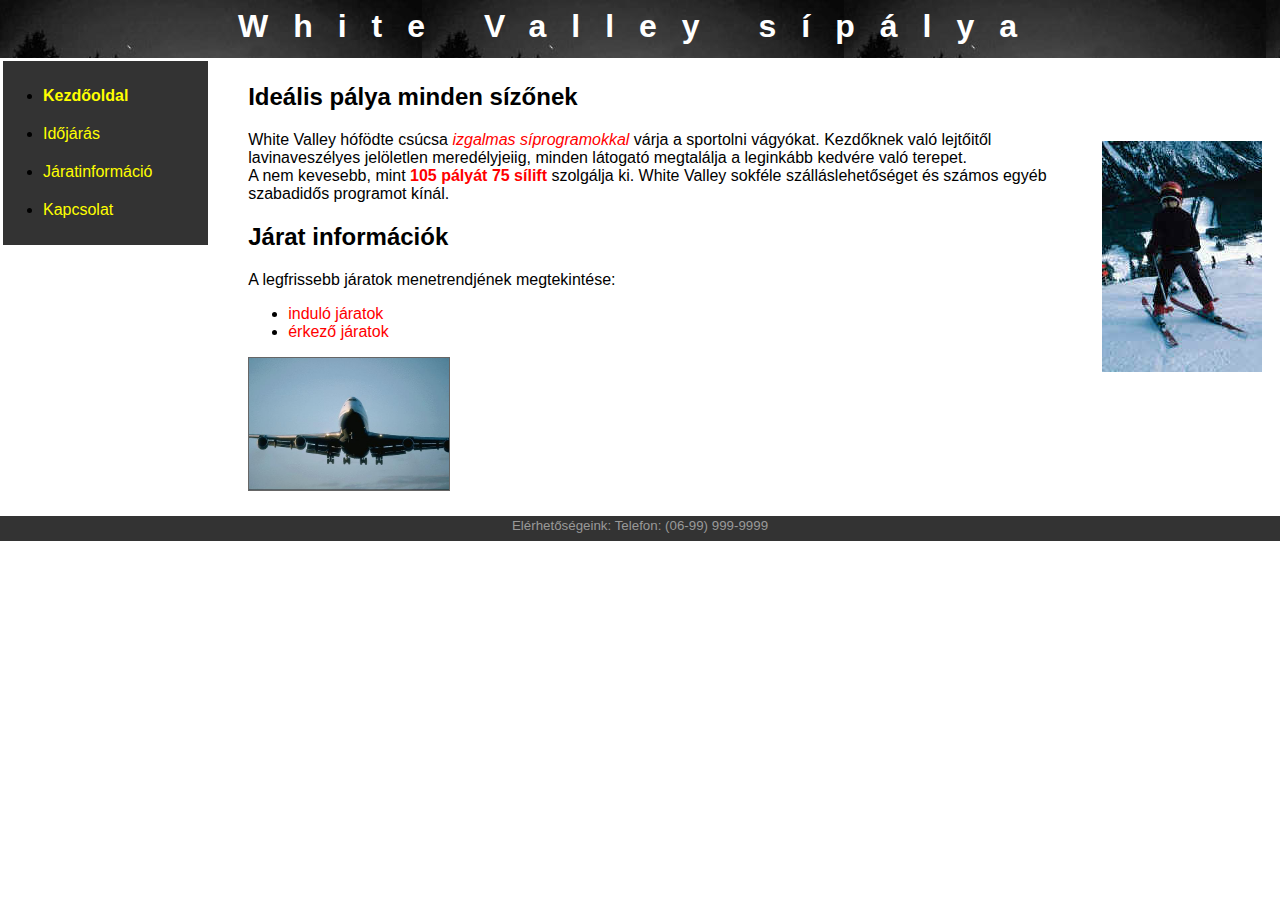
<file: index.html>
<!DOCTYPE html>
<html lang="hu">
<head>
<meta charset="utf-8">
<link rel="stylesheet" href="styles.css">
<title>White Valley sípálya</title>
</head>
<body>
    <div id="header">
        <h1>White Valley sípálya</h1>
    </div>
    <div id="nav">
        <ul>
            <li class="aktiv"><a href="index.html">Kezdőoldal</a></li>
            <li><a href="ido.html">Időjárás</a></li>
            <li><a href="inf.html">Járatinformáció</a></li>
            <li><a href="kapcsolat.html">Kapcsolat</a></li>
        </ul>
    </div>
    <div id="main">
        <div class="article">
            <h2>Ideális pálya minden sízőnek</h2>
            <p><img src="skier.jpg" width="160" height="231">White Valley hófödte csúcsa <a class="dolt"> izgalmas síprogramokkal</a> várja a sportolni vágyókat. Kezdőknek való lejtőitől lavinaveszélyes jelöletlen meredélyjeiig, minden látogató megtalálja a leginkább kedvére való terepet.<br>
            A nem kevesebb, mint <a class="felkover"> 105 pályát 75 sílift</a> szolgálja ki. White Valley sokféle szálláslehetőséget és számos egyéb szabadidős programot kínál.</p>
        </div>
        <div class="aside">
            <h2>Járat információk</h2>
            <p>A legfrissebb járatok menetrendjének megtekintése:</p>
            <ul>
            <li><a href="inf.html#indulo"> induló járatok</a></li>
            <li><a href="inf.html#erkezo">érkező járatok</a></li>
            </ul>
            <p><img src="jet.jpg" alt="Járatok" class="jaratokimg"></p>
        </div>
    </div>
    <div id="footer">
        <small>Elérhetőségeink: Telefon: (06-99) 999-9999</small>
    </div>
</body>
</html>
</file>
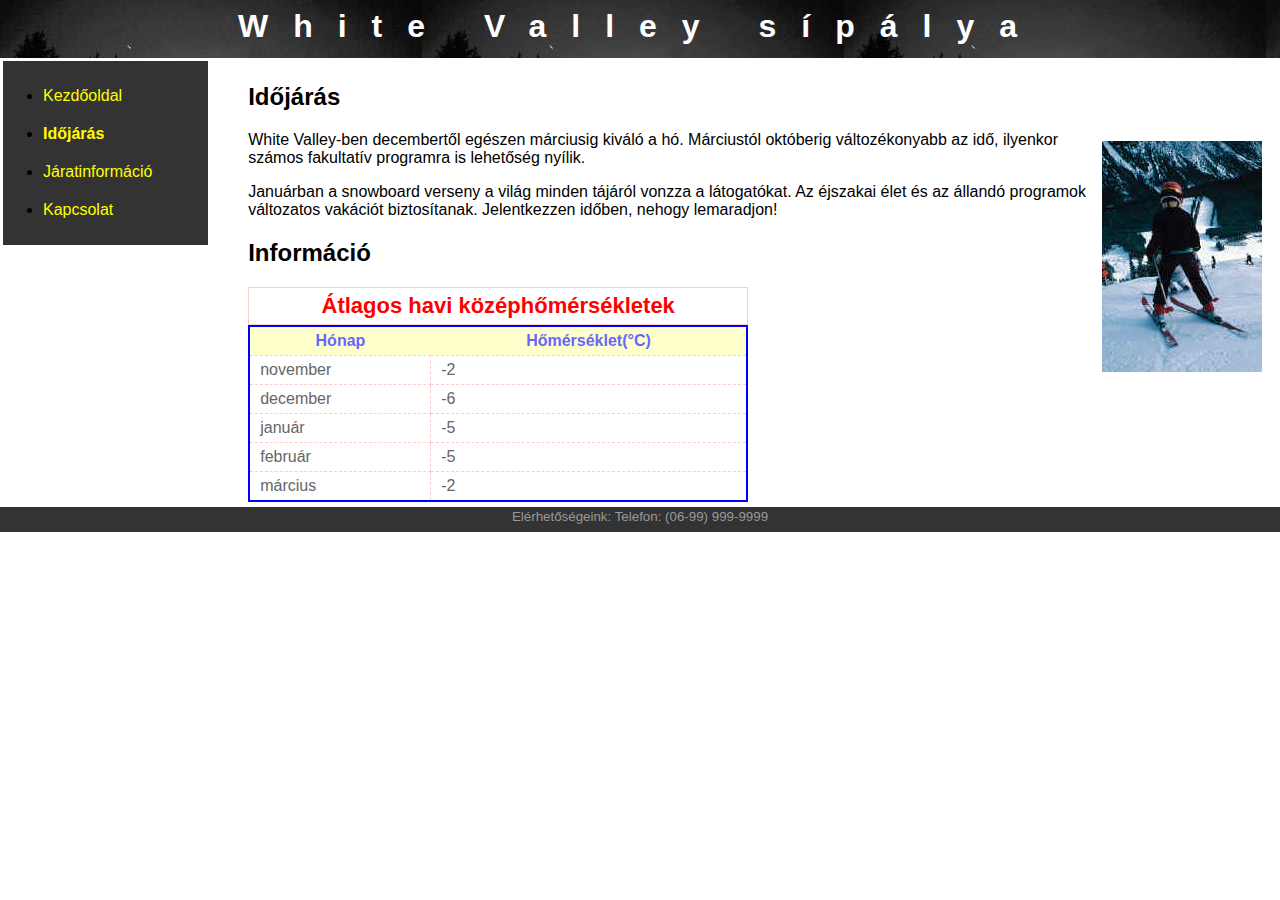
<file: ido.html>
<!DOCTYPE html>
<html lang="hu">
<head>
<meta charset="utf-8">
<title>White Valley sípálya</title>
<link rel="stylesheet" href="styles.css">
</head>
<body>

    <div id="header">
        <h1>White Valley sípálya</h1>
    </div>
    <div id="nav">
        <ul>
            <li><a href="index.html">Kezdőoldal</a></li>
            <li class="aktiv"><a href="ido.html">Időjárás</a></li>
            <li><a href="inf.html">Járatinformáció</a></li>
            <li><a href="kapcsolat.html">Kapcsolat</a></li>
        </ul>
    </div>
    <div id="main">
        <div class="article">
            <h2>Időjárás</h2>
            <p><img src="skier.jpg" width="160" height="231">White Valley-ben decembertől egészen márciusig kiváló a hó. Márciustól októberig változékonyabb az idő, ilyenkor számos fakultatív programra is lehetőség nyílik.</p>
            <p>Januárban a snowboard verseny a világ minden tájáról vonzza a látogatókat. Az éjszakai élet és az állandó programok változatos vakációt biztosítanak. Jelentkezzen időben, nehogy lemaradjon!</p>
        </div>
        <div class="aside">
            <h2>Információ</h2>
            <table>
                <caption>Átlagos havi középhőmérsékletek</caption>
                <tr>
                    <th>Hónap</th>
                    <th>Hőmérséklet(°C)</td>
                </tr>
                <tr>
                    <td>november</td>
                    <td>-2</td>
                </tr>
                <tr>
                    <td>december</td>
                    <td>-6</td>
                </tr>
                <tr>
                    <td>január</td>
                    <td>-5</td>
                </tr>
                <tr>
                    <td>február</td>
                    <td>-5</td>
                </tr>
                <tr>
                    <td>március</td>
                    <td>-2</td>
                </tr>
            </table>


        </div>
    </div>
    <div id="footer">
        <small>Elérhetőségeink: Telefon: (06-99) 999-9999</small>
    </div>
</body>
</html>
</file>
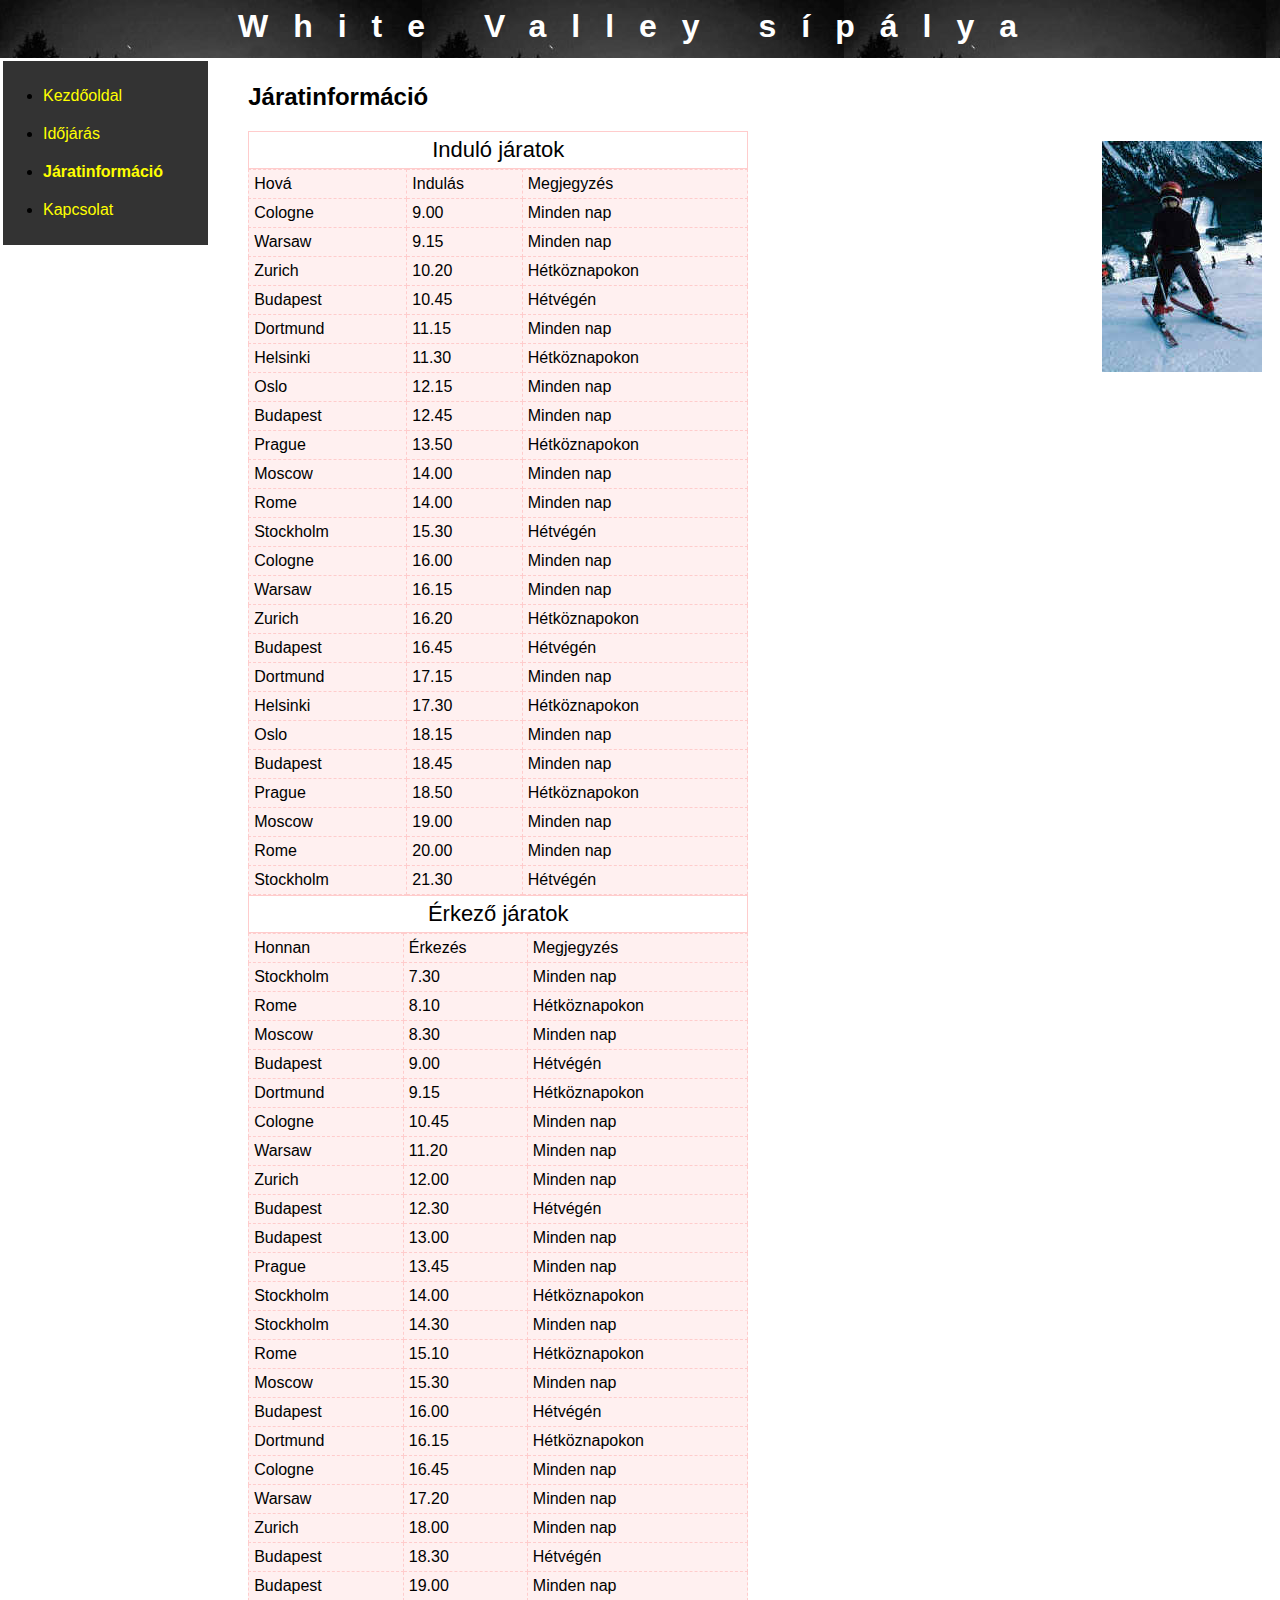
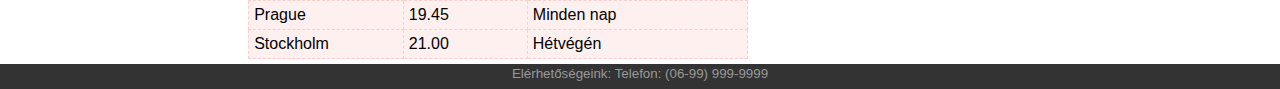
<file: inf.html>
<!DOCTYPE html>
<html lang="hu">
<head>
<meta charset="utf-8">
<link rel="stylesheet" href="styles.css">
<title>White Valley sípálya</title>
</head>
<body>
    <div id="header">
        <h1>White Valley sípálya</h1>
    </div>
    <div id="nav">
        <ul>
            <li><a href="index.html">Kezdőoldal</a></li>
            <li><a href="ido.html">Időjárás</a></li>
            <li class="aktiv"><a href="inf.html">Járatinformáció</a></li>
            <li><a href="kapcsolat.html">Kapcsolat</a></li>
        </ul>
    </div>
    <div id="main">
        <div class="article">
            <h2>Járatinformáció</h2>
            <p><img src="skier.jpg" width="160" height="231"></p>

            <table id="indulo">
                <caption>Induló járatok</caption>
                <thead>
                    <tr>
                        <td>Hová</td>
                        <td>Indulás</td>
                        <td>Megjegyzés</td>
                    </tr>                    
                </thead>
                <tbody>
                    <tr>
                        <td>Cologne</td>
                        <td>9.00</td>
                        <td>Minden nap</td>
                    </tr>
                    <tr>
                        <td>Warsaw</td>
                        <td>9.15</td>
                        <td>Minden nap</td>
                    </tr>
                    <tr>
                        <td>Zurich</td>
                        <td>10.20</td>
                        <td>Hétköznapokon</td>
                    </tr>
                    <tr>
                        <td>Budapest</td>
                        <td>10.45</td>
                        <td>Hétvégén</td>
                    </tr>
                    <tr>
                        <td>Dortmund</td>
                        <td>11.15</td>
                        <td>Minden nap</td>
                    </tr>
                    <tr>
                        <td>Helsinki</td>
                        <td>11.30</td>
                        <td>Hétköznapokon</td>
                    </tr>
                    <tr>
                        <td>Oslo</td>
                        <td>12.15</td>
                        <td>Minden nap</td>
                    </tr>
                    <tr>
                        <td>Budapest</td>
                        <td>12.45</td>
                        <td>Minden nap</td>
                    </tr>
                    <tr>
                        <td>Prague</td>
                        <td>13.50</td>
                        <td>Hétköznapokon</td>
                    </tr>
                    <tr>
                        <td>Moscow</td>
                        <td>14.00</td>
                        <td>Minden nap</td>
                    </tr>
                    <tr>
                        <td>Rome</td>
                        <td>14.00</td>
                        <td>Minden nap</td>
                    </tr>
                    <tr>
                        <td>Stockholm</td>
                        <td>15.30</td>
                        <td>Hétvégén</td>
                    </tr>
                    <tr>
                        <td>Cologne</td>
                        <td>16.00</td>
                        <td>Minden nap</td>
                    </tr>
                    <tr>
                        <td>Warsaw</td>
                        <td>16.15</td>
                        <td>Minden nap</td>
                    </tr>
                    <tr>
                        <td>Zurich</td>
                        <td>16.20</td>
                        <td>Hétköznapokon</td>
                    </tr>
                    <tr>
                        <td>Budapest</td>
                        <td>16.45</td>
                        <td>Hétvégén</td>
                    </tr>
                    <tr>
                        <td>Dortmund</td>
                        <td>17.15</td>
                        <td>Minden nap</td>
                    </tr>
                    <tr>
                        <td>Helsinki</td>
                        <td>17.30</td>
                        <td>Hétköznapokon</td>
                    </tr>
                    <tr>
                        <td>Oslo</td>
                        <td>18.15</td>
                        <td>Minden nap</td>
                    </tr>
                    <tr>
                        <td>Budapest</td>
                        <td>18.45</td>
                        <td>Minden nap</td>
                    </tr>
                    <tr>
                        <td>Prague</td>
                        <td>18.50</td>
                        <td>Hétköznapokon</td>
                    </tr>
                    <tr>
                        <td>Moscow</td>
                        <td>19.00</td>
                        <td>Minden nap</td>
                    </tr>
                    <tr>
                        <td>Rome</td>
                        <td>20.00</td>
                        <td>Minden nap</td>
                    </tr>
                    <tr>
                        <td>Stockholm</td>
                        <td>21.30</td>
                        <td>Hétvégén</td>
                    </tr>
                </tbody>
            </table>

            <table id="erkezo">
                <caption>Érkező járatok</caption>
                <thead>
                    <tr>
                        <td>Honnan</td>
                        <td>Érkezés</td>
                        <td>Megjegyzés</td>
                    </tr>                    
                </thead>
                <tbody>
                    <tr>
                        <td>Stockholm</td>
                        <td>7.30</td>
                        <td>Minden nap</td>
                    </tr>
                    <tr>
                        <td>Rome</td>
                        <td>8.10</td>
                        <td>Hétköznapokon</td>
                    </tr>
                    <tr>
                        <td>Moscow</td>
                        <td>8.30</td>
                        <td>Minden nap</td>
                    </tr>
                    <tr>
                        <td>Budapest</td>
                        <td>9.00</td>
                        <td>Hétvégén</td>
                    </tr>
                    <tr>
                        <td>Dortmund</td>
                        <td>9.15</td>
                        <td>Hétköznapokon</td>
                    </tr>
                    <tr>
                        <td>Cologne</td>
                        <td>10.45</td>
                        <td>Minden nap</td>
                    </tr>
                    <tr>
                        <td>Warsaw</td>
                        <td>11.20</td>
                        <td>Minden nap</td>
                    </tr>
                    <tr>
                        <td>Zurich</td>
                        <td>12.00</td>
                        <td>Minden nap</td>
                    </tr>
                    <tr>
                        <td>Budapest</td>
                        <td>12.30</td>
                        <td>Hétvégén</td>
                    </tr>
                    <tr>
                        <td>Budapest</td>
                        <td>13.00</td>
                        <td>Minden nap</td>
                    </tr>
                    <tr>
                        <td>Prague</td>
                        <td>13.45</td>
                        <td>Minden nap</td>
                    </tr>
                    <tr>
                        <td>Stockholm</td>
                        <td>14.00</td>
                        <td>Hétköznapokon</td>
                    </tr>
                        <td>Stockholm</td>
                        <td>14.30</td>
                        <td>Minden nap</td>
                    </tr>
                    <tr>
                        <td>Rome</td>
                        <td>15.10</td>
                        <td>Hétköznapokon</td>
                    </tr>
                    <tr>
                        <td>Moscow</td>
                        <td>15.30</td>
                        <td>Minden nap</td>
                    </tr>
                    <tr>
                        <td>Budapest</td>
                        <td>16.00</td>
                        <td>Hétvégén</td>
                    </tr>
                    <tr>
                        <td>Dortmund</td>
                        <td>16.15</td>
                        <td>Hétköznapokon</td>
                    </tr>
                    <tr>
                        <td>Cologne</td>
                        <td>16.45</td>
                        <td>Minden nap</td>
                    </tr>
                    <tr>
                        <td>Warsaw</td>
                        <td>17.20</td>
                        <td>Minden nap</td>
                    </tr>
                    <tr>
                        <td>Zurich</td>
                        <td>18.00</td>
                        <td>Minden nap</td>
                    </tr>
                    <tr>
                        <td>Budapest</td>
                        <td>18.30</td>
                        <td>Hétvégén</td>
                    </tr>
                    <tr>
                        <td>Budapest</td>
                        <td>19.00</td>
                        <td>Minden nap</td>
                    </tr>
                    <tr>
                        <td>Prague</td>
                        <td>19.45</td>
                        <td>Minden nap</td>
                    </tr>
                    <tr>
                        <td>Stockholm</td>
                        <td>21.00</td>
                        <td>Hétvégén</td>
                    </tr>
                </tbody>
            </table>
        </div>
    </div>
    <div id="footer">
        <small>Elérhetőségeink: Telefon: (06-99) 999-9999</small>
    </div>
</body>
</html>
</file>
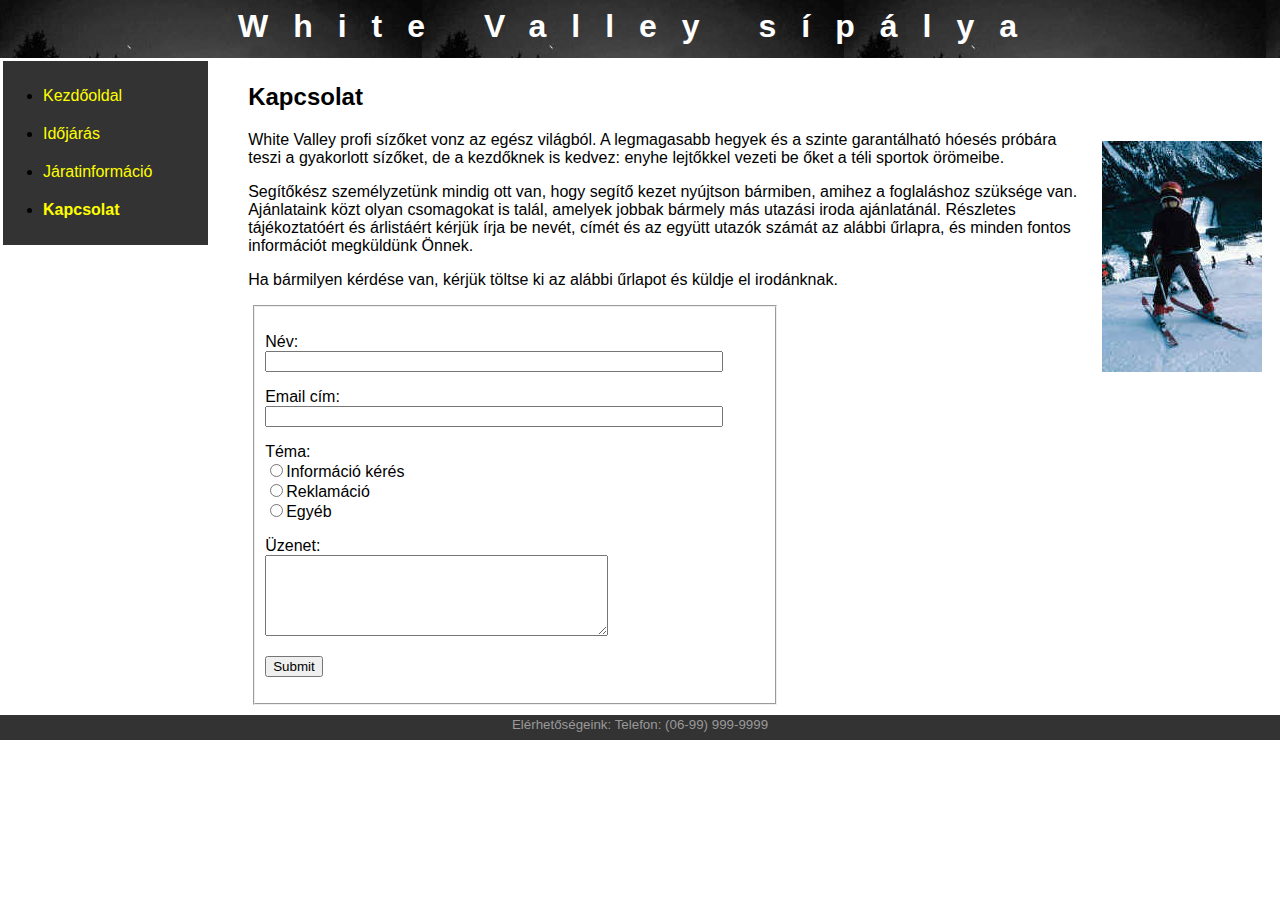
<file: kapcsolat.html>
<!DOCTYPE html>
<html lang="hu">
<head>
<meta charset="utf-8">
<link rel="stylesheet" href="styles.css">
<title>White Valley sípálya</title>
</head>
<body>
    <div id="header">
        <h1>White Valley sípálya</h1>
    </div>
    <div id="nav">
        <ul>
            <li><a href="index.html">Kezdőoldal</a></li>
            <li><a href="ido.html">Időjárás</a></li>
            <li><a href="inf.html">Járatinformáció</a></li>
            <li class="aktiv"><a href="kapcsolat.html">Kapcsolat</a></li>
        </ul>
    </div>
    <div id="main">
        <div class="article">
            <h2>Kapcsolat</h2>
            <p><img src="skier.jpg" width="160" height="231">White Valley profi sízőket vonz az egész világból. A legmagasabb hegyek és a szinte garantálható hóesés próbára teszi a gyakorlott sízőket, de a kezdőknek is kedvez: enyhe lejtőkkel vezeti be őket a téli sportok örömeibe.</p>
            <p>Segítőkész személyzetünk mindig ott van, hogy segítő kezet nyújtson bármiben, amihez a foglaláshoz szüksége van. Ajánlataink közt olyan csomagokat is talál, amelyek jobbak bármely más utazási iroda ajánlatánál. Részletes tájékoztatóért és árlistáért kérjük írja be nevét, címét és az együtt utazók számát az alábbi űrlapra, és minden fontos információt megküldünk Önnek.</p>
            <p>Ha bármilyen kérdése van, kérjük töltse ki az alábbi űrlapot és küldje el irodánknak.</p>
            <div id="kapcs_form">
                <form>
                    <fieldset>
                        <p>Név:<br>
                            <input type="text" name="nev" value=""></p>
                        <p>Email cím:<br>
                            <input type="text" name="email" value=""></p>
                        <p>Téma:<br>
                             <input type="radio" name="tema" value="informacio" id="informacio"><label for="informacio">Információ kérés</label><br>
                             <input type="radio" name="tema" value="reklamáció" id="reklamáció"><label for="reklamáció">Reklamáció</label><br>
                             <input type="radio" name="tema" value="egyeb" id="egyeb"><label for="egyeb">Egyéb</label></p>
                        <p>Üzenet:<br>
                            <textarea name="megjegyzes" rows="5" cols="40"></textarea></p>
                        <p><input type="submit" name="ok"></p>    
                    </fieldset>
                </form>
            </div>
        </div>
    </div>
    <div id="footer">
        <small>Elérhetőségeink: Telefon: (06-99) 999-9999</small>
    </div>
</body>
</html>
</file>
<file: styles.css>
body{
    margin: 0;
    font-family: sans-serif;
    background-image: url("ho_hatter.jpg") repeat;
    background-repeat: repeat;
}

/* fejl�c (header) st�luselemek */

#header{
    width: 100%;
    height: 58px;
    background: url("esti_hatter.jpg") repeat;
    color: white;
}
#header h1{
    height: 58px;
    letter-spacing: 25px;
    margin: 0;
    padding: 8px 0;
    text-align: center;
}

/* men� (nav) st�luselemek */

#nav{
    float: left;
    margin-left: 0;
    margin-right: -18%;
    width: 16%;
    background-color: #333;
    border: solid 3px white;
    
}

#nav ul li{
    padding: 10px 0;

}
#nav ul li.aktiv{
    font-weight: bold;
}
#nav a,
#nav a:link,
#nav a:visited{
    color: yellow;
    text-decoration: none;
}
#nav a:hover{
    text-decoration: underline;
}

/* t�bl�zat st�luselemek */

table{
    margin: 0;
    padding: 0;
    border-collapse: collapse;
    background-color: #fff0f0;
    width: 500px;
}
table caption{
    font-size: 22px;
    padding: 5px;
    border: solid 1px #fcc;
    background-color: white;
}
table th{
    padding: 5px 10px;
    
}
table td{
    padding: 5px;
    border: dashed 1px #fcc;
}
.aside table{
    border: solid 2px blue;
}
.aside table caption{
    color: red;
    padding: 5px;
    font-weight: bold;
}
.aside table th{
    background-color: #ffc;
    color: #66f;
    padding-left: 25px;
    padding-right: 25px;
}
.aside table td{
    background-color: #fff;
    color: #666;
    padding-left: 10px;
}

/* �rlap st�luselemek */

form fieldset{
    width: 500px;
    padding: 10px;
    margin: 5px;
}
form fieldset input[type='text']{
    width: 450px;
}


/* egy�b st�luselemek */

a, a:link, a:visited{
    text-decoration: none;
    color: red;
}
a:hover{
    text-decoration: underline;
}



#main{
    float: left;
    margin-left: 19%;
    padding: 5px;
    width: 80%;
    
}
#main .article p img{
    float: right; 
    padding: 10px; 
}
#main .aside p img{
    border: solid 1px #666;
}

#footer{
    clear: both;
    background-color: #333;
    color: #999;
    height: 25px;
    text-align: center;
}

.felkover{
    font-weight: bold;
}

.dolt{
    font-style: italic;
}

.jaratokimg{
    width: 200px;
}
</file>
